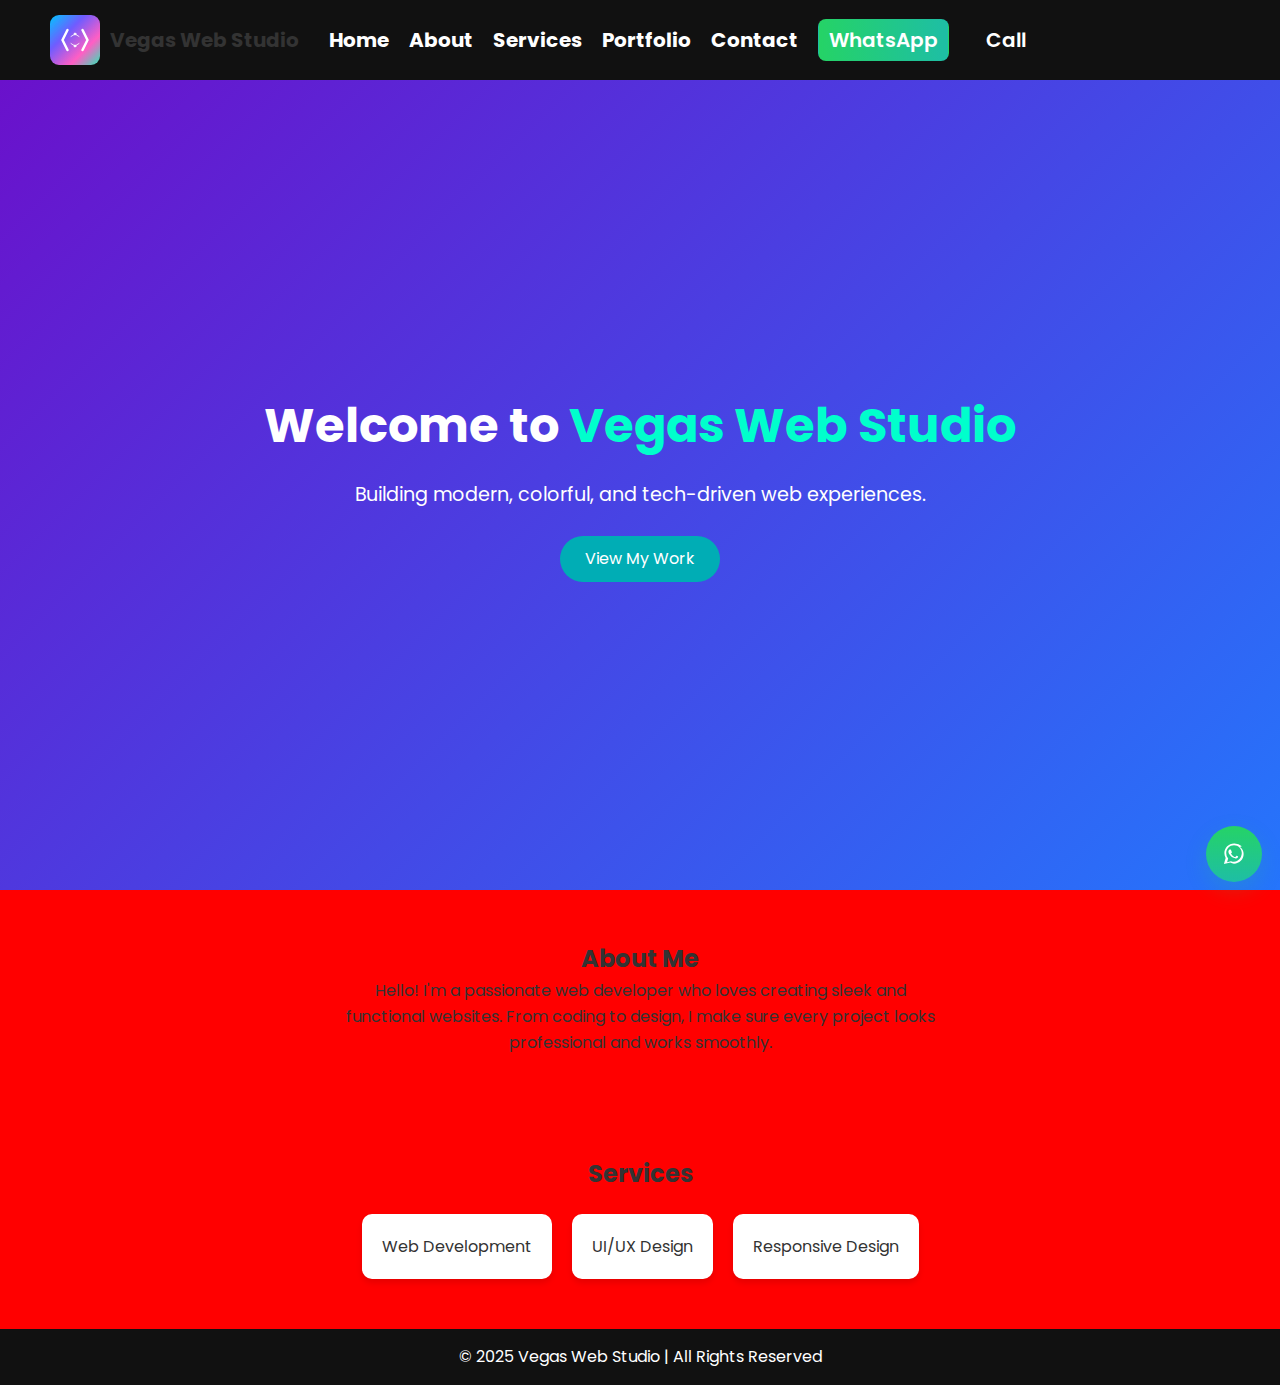
<file: index.html>
<!DOCTYPE html>
<html lang="en">
<head>
  <meta charset="UTF-8">
  <meta name="viewport" content="width=device-width, initial-scale=1.0">
  <title>Vegas Web Studio</title>
  <link rel="stylesheet" href="style.css">
  <!-- Google Fonts -->
  <link href="https://fonts.googleapis.com/css2?family=Poppins:wght@400;600;700&display=swap" rel="stylesheet">
</head>
<body>
  <!-- Navbar -->
  <header>
    <nav class="navbar">
      <div class="logo">
        <!-- SVG Logo -->
<div class="logo">
  <!-- SVG Logo -->
  <svg xmlns="http://www.w3.org/2000/svg" viewBox="0 0 200 200">
    <defs>
      <linearGradient id="gradTech" x1="0" x2="1" y1="0" y2="1">
        <stop offset="0%" stop-color="#00c6ff"/>
        <stop offset="35%" stop-color="#6f5cff"/>
        <stop offset="70%" stop-color="#ff5ec4"/>
        <stop offset="100%" stop-color="#2ee7b6"/>
      </linearGradient>
      <filter id="softShadow" x="-50%" y="-50%" width="200%" height="200%">
        <feDropShadow dx="0" dy="8" stdDeviation="14" flood-color="#000" flood-opacity="0.12"/>
      </filter>
    </defs>

    <!-- Background -->
    <rect x="0" y="0" width="200" height="200" rx="36" fill="url(#gradTech)" filter="url(#softShadow)"/>
    <!-- Left bracket -->
    <path d="M70 60 L50 100 L70 140" fill="none" stroke="#fff" stroke-width="10" stroke-linecap="round" stroke-linejoin="round"/>
    <!-- Right bracket -->
    <path d="M130 60 L150 100 L130 140" fill="none" stroke="#fff" stroke-width="10" stroke-linecap="round" stroke-linejoin="round"/>
    <!-- Code lines -->
    <g stroke="#ffffffcc" stroke-width="4" stroke-linecap="round">
      <path d="M84 86 L100 76 L116 86" fill="none"/>
      <circle cx="100" cy="76" r="4" fill="#fff"/>
      <path d="M84 114 L100 124 L116 114" fill="none"/>
      <circle cx="100" cy="124" r="4" fill="#fff"/>
    </g>
  </svg>

  <!-- Text -->
  <span>Vegas Web Studio</span>
</div>
      <ul class="nav-links">
        <li><a href="#home">Home</a></li>
        <li><a href="#about">About</a></li>
        <li><a href="#services">Services</a></li>
        <li><a href="#portfolio">Portfolio</a></li>
        <li><a href="#contact">Contact</a></li>
        <li class="nav-contact">
  <a href="https://wa.me/2349130140473?text=Hello%20Vegas%20Web%20Studio%2C%20I%27m%20interested%20in%20your%20services." target="_blank" rel="noopener noreferrer" class="whatsapp-link">WhatsApp</a>
</li>
<li class="nav-contact">
  <a href="tel:+234816432098" class="call-link">Call</a>
</li>

      </ul>
    </nav>
  </header>

  <!-- Hero Section -->
  <section id="home" class="hero">
    <h1>Welcome to <span>Vegas Web Studio</span></h1>
    <p>Building modern, colorful, and tech-driven web experiences.</p>
    <a href="#portfolio" class="btn">View My Work</a>
  </section>

  <!-- About Section -->
  <section id="about" class="about">
    <h2>About Me</h2>
    <p>Hello! I'm a passionate web developer who loves creating sleek and functional websites. 
    From coding to design, I make sure every project looks professional and works smoothly.</p>
  </section>

  <!-- Services Section -->
  <section id="services" class="services">
    <h2>Services</h2>
    <div class="service-cards">
      <div class="card">Web Development</div>
      <div class="card">UI/UX Design</div>
      <div class="card">Responsive Design</div>
    </div>
  </section>
   <!-- Floating WhatsApp button -->
<a href="https://wa.me/2349130140473?text=Hello%20Vegas%20Studio%2C%20I%27d%20like%20to%20talk%20about%20your%20services." 
   class="whatsapp-float" target="_blank" rel="noopener noreferrer" aria-label="Message Vegas on WhatsApp">
  <!-- simple WhatsApp SVG icon -->
  <svg viewBox="0 0 24 24" width="22" height="22" aria-hidden="true" focusable="false">
    <path fill="#fff" d="M20.52 3.48A11.9 11.9 0 0 0 12 .5C6.21.5 1.5 5.21 1.5 11c0 1.95.51 3.76 1.4 5.33L1 23l6.94-1.82A11.44 11.44 0 0 0 12 22.5c5.79 0 10.5-4.71 10.5-10.5 0-2.82-1.1-5.44-3.98-7.52zM12 20.5c-1.1 0-2.17-.2-3.17-.58l-.24-.09-4.12 1.08 1.16-3.98-.16-.27A8.4 8.4 0 0 1 3.5 11c0-4.7 3.8-8.5 8.5-8.5 4.7 0 8.5 3.8 8.5 8.5S16.7 20.5 12 20.5z"></path>
    <path fill="#fff" d="M17.2 14.9c-.3-.15-1.75-.86-2.02-.96-.28-.1-.48-.15-.68.15-.2.3-.77.96-.95 1.16-.17.2-.34.22-.63.07-.3-.15-1.26-.47-2.4-1.48-.89-.79-1.48-1.77-1.66-2.07-.17-.3-.02-.46.12-.61.12-.12.28-.3.42-.45.14-.15.19-.25.3-.42.1-.17.05-.3-.03-.45-.08-.15-.68-1.64-.93-2.25-.24-.6-.48-.52-.66-.53-.17-.02-.36-.02-.55-.02-.18 0-.46.06-.7.3-.24.25-.92.9-.92 2.2 0 1.3.94 2.56 1.07 2.74.12.17 1.85 2.86 4.48 3.9 2.63 1.06 2.63.71 3.1.67.46-.04 1.5-.6 1.71-1.18.2-.58.2-1.07.14-1.17-.06-.1-.24-.16-.54-.31z"></path>
  </svg>
</a>


  <!-- Footer -->
  <footer>
    <p>© 2025 Vegas Web Studio | All Rights Reserved</p>
  </footer>
</body>
</html>
</file>
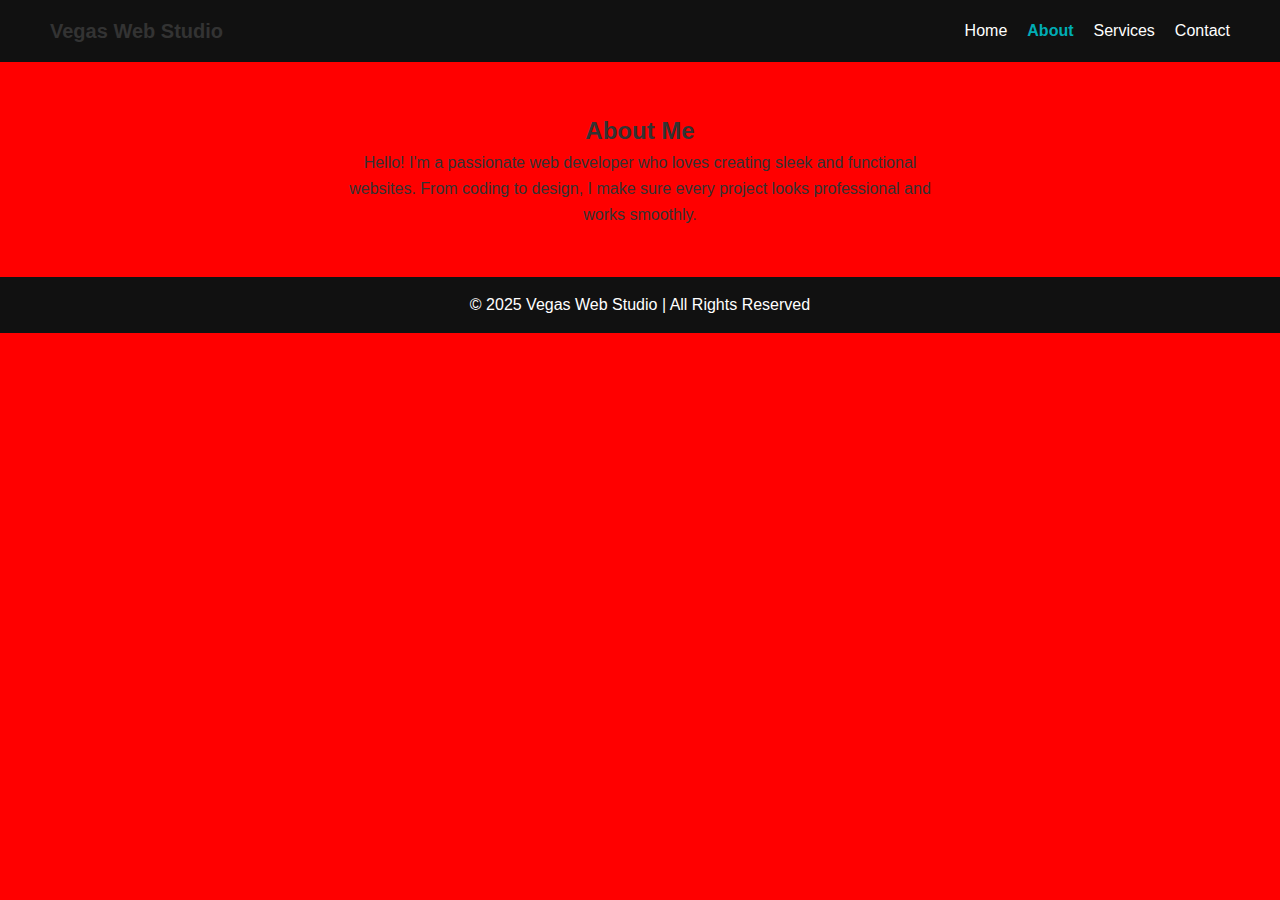
<file: about.html>
<!DOCTYPE html>
<html lang="en">
<head>
  <meta charset="UTF-8">
  <meta name="viewport" content="width=device-width, initial-scale=1.0">
  <title>About - Vegas Web Studio</title>
  <link rel="stylesheet" href="style.css">
</head>
<body>
  <!-- Navbar -->
  <header>
    <nav class="navbar">
      <div class="logo">Vegas Web Studio</div>
      <ul class="nav-links">
        <li><a href="index.html">Home</a></li>
        <li><a href="about.html" class="active">About</a></li>
        <li><a href="services.html">Services</a></li>
        <li><a href="contact.html">Contact</a></li>
      </ul>
    </nav>
  </header>

  <!-- About Section -->
  <section class="about">
    <h2>About Me</h2>
    <p>Hello! I'm a passionate web developer who loves creating sleek and functional websites. 
    From coding to design, I make sure every project looks professional and works smoothly.</p>
  </section>

  <!-- Footer -->
  <footer>
    <p>© 2025 Vegas Web Studio | All Rights Reserved</p>
  </footer>
</body>
</html>
</file>
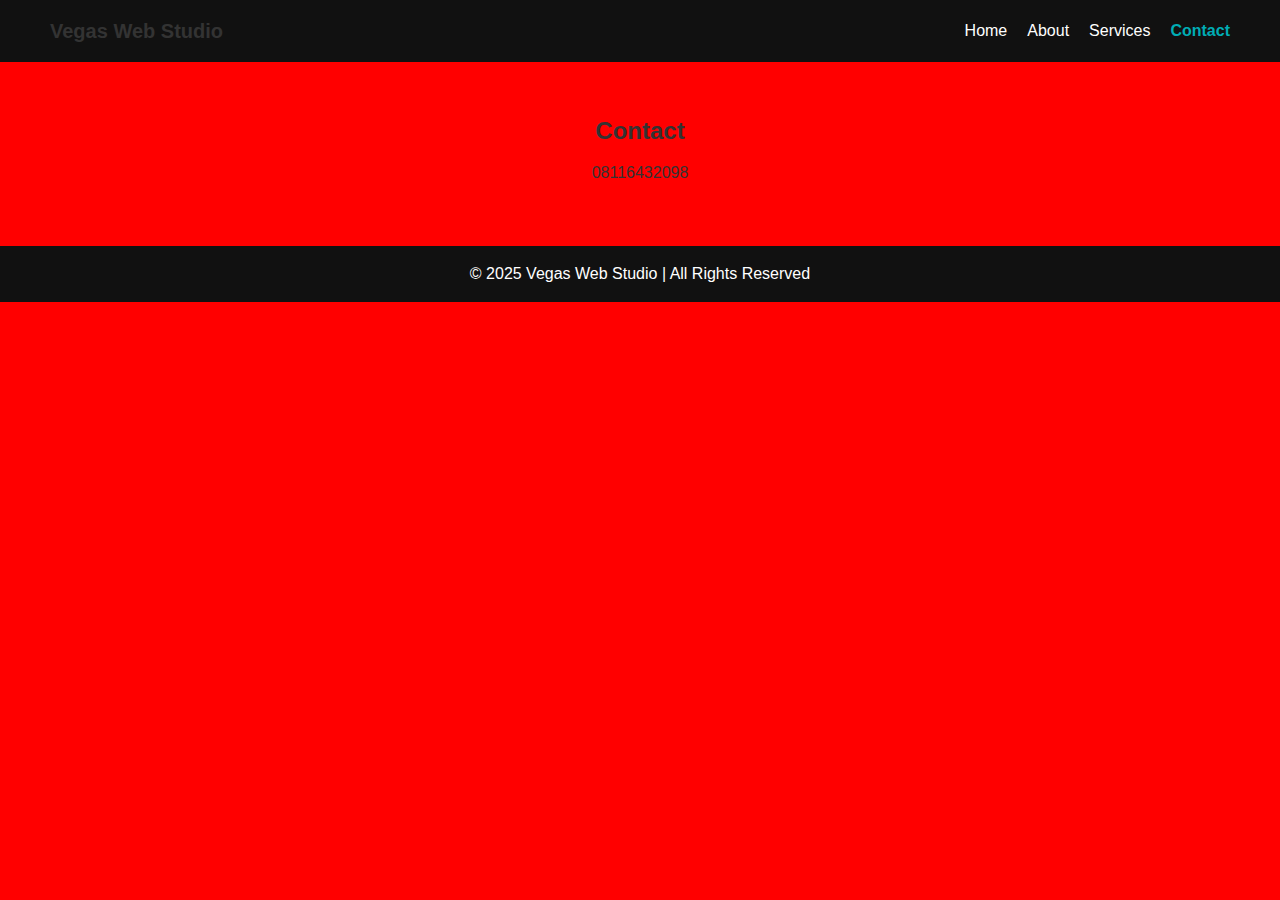
<file: contact.html>
<!DOCTYPE html>
<html lang="en">
<head>
  <meta charset="UTF-8">
  <meta name="viewport" content="width=device-width, initial-scale=1.0">
  <title>Contact - Vegas Web Studio</title>
  <link rel="stylesheet" href="style.css">
</head>
<body>
  <!-- Navbar -->
  <header>
    <nav class="navbar">
      <div class="logo">Vegas Web Studio</div>
      <ul class="nav-links">
        <li><a href="index.html">Home</a></li>
        <li><a href="about.html">About</a></li>
        <li><a href="services.html">Services</a></li>
        <li><a href="contact.html" class="active">Contact</a></li>
      </ul>
    </nav>
  </header>

  <!-- Contact Section -->
  <section class="contact">
    <h2>Contact</h2>
     <P>08116432098</P>
  </section>

  <!-- Footer -->
  <footer>
    <p>© 2025 Vegas Web Studio | All Rights Reserved</p>
  </footer>
</body>
</html>
</file>
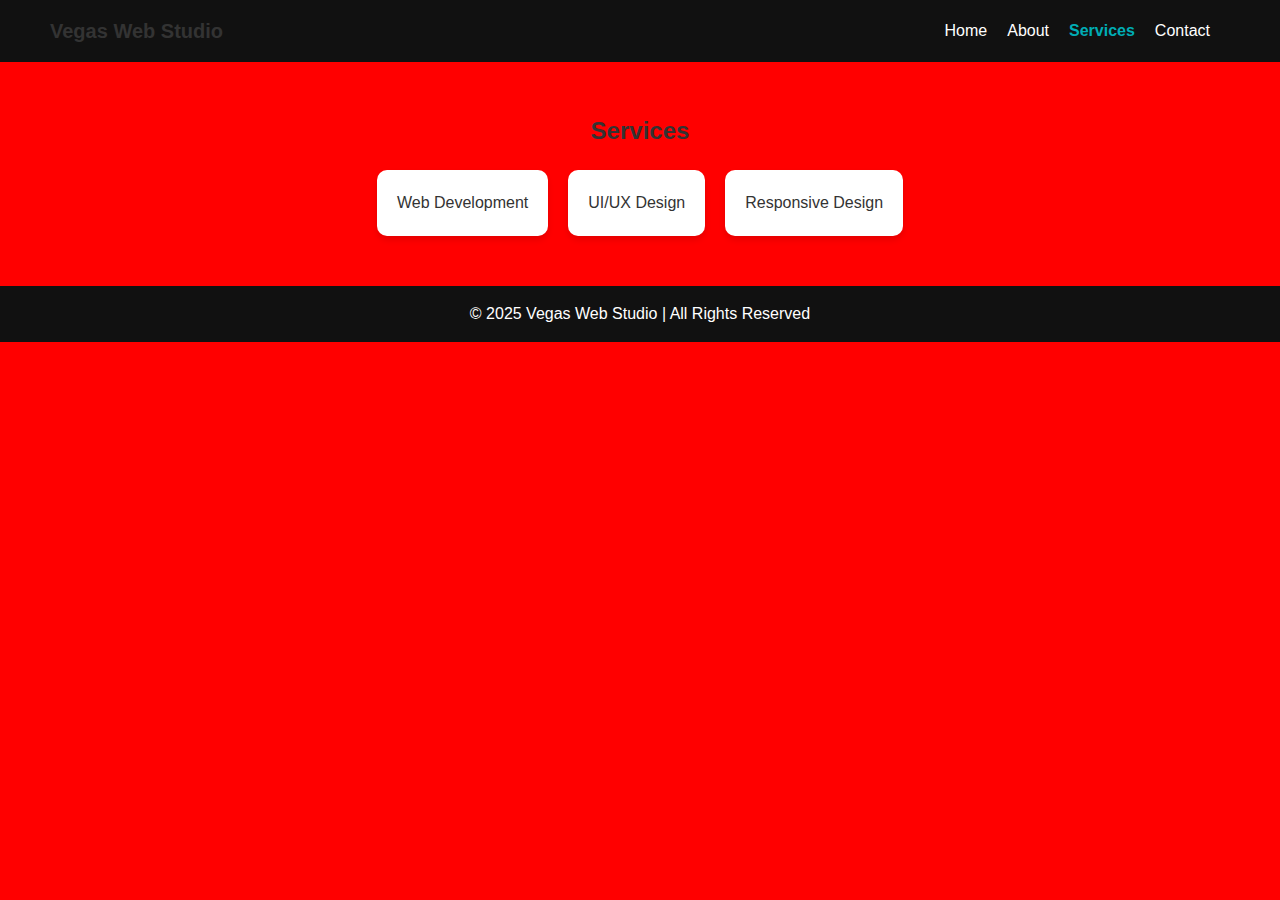
<file: service.html>
<!DOCTYPE html>
<html lang="en">
<head>
  <meta charset="UTF-8">
  <meta name="viewport" content="width=device-width, initial-scale=1.0">
  <title>Services - Vegas Web Studio</title>
  <link rel="stylesheet" href="style.css">
</head>
<body>
  <!-- Navbar -->
  <header>
    <nav class="navbar">
      <div class="logo">Vegas Web Studio</div>
      <ul class="nav-links">
        <li><a href="index.html">Home</a></li>
        <li><a href="about.html">About</a></li>
        <li><a href="services.html" class="active">Services</a></li>
        <li><a href="contact.html">Contact</a></li>
        <li><a href="portfolio.html"></a></li>
      </ul>
    </nav>
  </header>

  <!-- Services Section -->
  <section class="services">
    <h2>Services</h2>
    <div class="service-cards">
      <div class="card">Web Development</div>
      <div class="card">UI/UX Design</div>
      <div class="card">Responsive Design</div>
    </div>
  </section>

  <!-- Footer -->
  <footer>
    <p>© 2025 Vegas Web Studio | All Rights Reserved</p>
  </footer>
</body>
</html>
</file>
<file: style.css>
/* General Styles */
* {
    margin: 0;
    padding: 0;
    box-sizing: border-box;
}

body {
    font-family: 'Poppins', sans-serif;
    line-height: 1.6;
    color: #333;
    background: red;
}

/* Navbar */
.navbar {
    display: flex;
    justify-content: space-between;
    align-items: center;
    padding: 15px 50px;
    background: #111;
    color: #fff;
    position: sticky;
    top: 0;
}

.navbar .logo {
    font-size: 20px;
    font-weight: 700;
}

.nav-links {
    list-style: none;
    display: flex;
}

.nav-links li {
    margin-left: 20px;
}

.nav-links a {
    text-decoration: none;
    color: #fff;
    transition: 0.3s;
}

.nav-links a:hover {
    color: #00adb5;
}

/* Hero Section */
.hero {
    height: 90vh;
    display: flex;
    flex-direction: column;
    justify-content: center;
    align-items: center;
    background: linear-gradient(135deg, #6a11cb, #2575fc);
    color: white;
    text-align: center;
    padding: 20px;
}

.hero h1 {
    font-size: 3rem;
}

.hero h1 span {
    color: #00ffcc;
}

.hero p {
    margin: 15px 0;
    font-size: 1.2rem;
}

.btn {
    display: inline-block;
    margin-top: 10px;
    padding: 10px 25px;
    background: #00adb5;
    color: white;
    border-radius: 25px;
    text-decoration: none;
    transition: 0.3s;
}

.btn:hover {
    background: #008b8b;
}

/* About Section */
.about, .services, .portfolio, .contact {
    padding: 50px;
    text-align: center;
}

.about p {
    max-width: 600px;
    margin: auto;
}

/* Services */
.service-cards {
    display: flex;
    justify-content: center;
    gap: 20px;
    margin-top: 20px;
}

.service-cards .card {
    background: #fff;
    padding: 20px;
    border-radius: 10px;
    box-shadow: 0 4px 6px rgba(0,0,0,0.1);
}

/* Portfolio */
.portfolio-grid {
    display: grid;
    grid-template-columns: repeat(auto-fit, minmax(250px, 1fr));
    gap: 20px;
    margin-top: 20px;
}

.portfolio-item {
    background: #ddd;
    padding: 50px;
    border-radius: 10px;
}

/* Contact */
.contact p {
    margin: 10px 0;
}

/* Footer */
footer {
    background: #111;
    color: white;
    text-align: center;
    padding: 15px;
}
/* Highlight current page link */
.nav-links a.active {
  color: #00adb5;
  font-weight: bold;
}
/* Portfolio Page */
.portfolio {
  padding: 50px;
  text-align: center;
}

.portfolio h2 {
  font-size: 2.5rem;
  margin-bottom: 30px;
  color: #111;
}


.portfolio-item {
  background: linear-gradient(135deg, #6a11cb, #2575fc);
  color: white;
  padding: 10px;
  border-radius: 15px;
  box-shadow: 0 6px 15px rgba(0,0,0,0.2);
  transition: transform 0.3s, box-shadow 0.3s;
  text-align: left;
}
.logo {
  display: flex;
  align-items: center;
  gap: 10px;
  font-size: 1.4rem;
  font-weight: 700;
  color: #333;
}

.logo svg {
  width: 50px;
  height: 50px;
  flex-shrink: 0;
}
/* Navbar small contact links */
.nav-links .nav-contact a {
  padding: 6px 10px;
  border-radius: 8px;
  border: 1px solid transparent;
  transition: background 0.15s, color 0.15s, transform 0.12s;
  font-weight: 600;
}

.nav-links .whatsapp-link {
  background: linear-gradient(90deg,#25D366,#1EBEA5);
  color: #fff;
}

.nav-links .whatsapp-link:hover {
  transform: translateY(-2px);
  opacity: 0.95;
}

.nav-links .call-link {
  background: #fff0;
  color: #fff;
  border: 1px solid rgba(255,255,255,0.12);
  margin-left: 6px;
}

@media (max-width: 700px) {
  .nav-links .nav-contact a { padding: 6px; font-size: 0.9rem; }
}

/* Floating WhatsApp button */
.whatsapp-float {
  position: fixed;
  right: 18px;
  bottom: 18px;
  width: 56px;
  height: 56px;
  background: linear-gradient(180deg,#25D366,#1EBEA5);
  border-radius: 50%;
  display: flex;
  align-items: center;
  justify-content: center;
  text-decoration: none;
  box-shadow: 0 8px 22px rgba(37,211,102,0.18);
  z-index: 9999;
  transition: transform 0.15s ease, box-shadow 0.15s ease;
}

.whatsapp-float svg { display:block; }

.whatsapp-float:hover {
  transform: translateY(-4px);
  box-shadow: 0 14px 30px rgba(37,211,102,0.22);
}
    /* Basic Portfolio Styles */
    .portfolio {
      text-align: center;
      padding: 40px;
    }
    .portfolio-item {
      display: inline-block;
      margin: 20px;
      width: 280px;
      position: relative;
    }
    .video-thumb {
      width: 100%;
      border-radius: 10px;
      cursor: pointer;
      transition: transform 0.3s;
    }
    .video-thumb:hover {
      transform: scale(1.05);
    }

    /* Modal Styles */
    .modal {
      display: none;
      position: fixed;
      z-index: 1000;
      left: 0;
      top: 0;
      width: 100%;
      height: 100%;
      background: rgba(0,0,0,0.8);
      justify-content: center;
      align-items: center;
    }
    .modal video {
      max-width: 90%;
      max-height: 80%;
      border-radius: 10px;
    }
    .close {
      position: absolute;
      top: 20px;
      right: 40px;
      color: white;
      font-size: 40px;
      font-weight: bold;
      cursor: pointer;
    }
</file>
